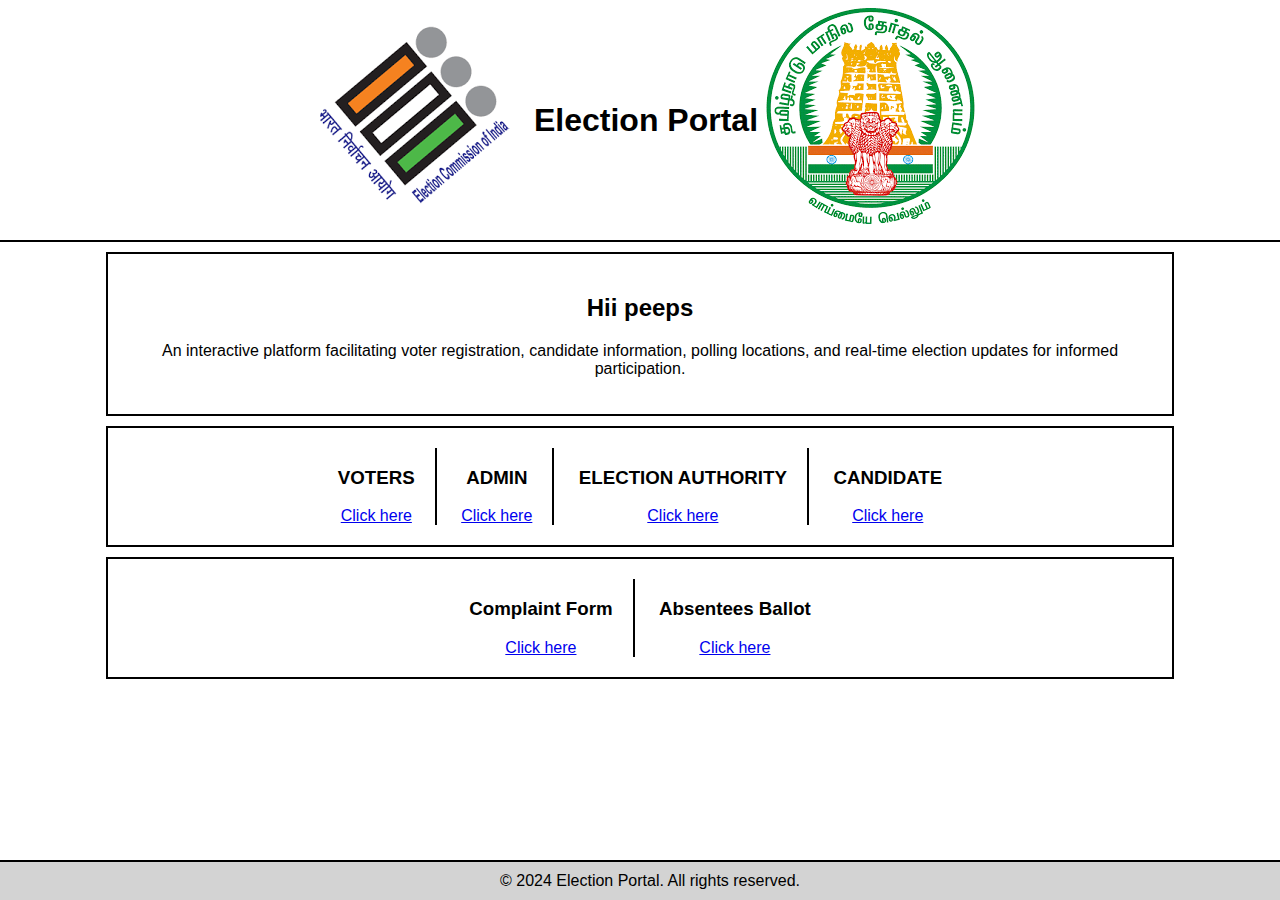
<file: index.html>
<!DOCTYPE html>
<html lang="en">
<head>
    <meta charset="UTF-8">
    <meta name="viewport" content="width=device-width, initial-scale=1.0">
    <title>Election Portal</title>
    <style>
        body {
            font-family: Arial, sans-serif;
            margin: 0;
            padding: 0;
        }
        header {
            border-bottom: 2px solid black;
     
            text-align: center;
			height:200px;
			  border-bottom: 2px solid black;
    padding: 20px;
    display: flex;
    align-items: center;
    justify-content: center;
        }
        .logo {
    width: 100px ;
    height: auto;
    margin: 0 10px; /* Adjust margin as needed */
	float: left;
}
.logo {
    width: 300 px;
    height: 250 px;
    
	float: left;
	
}
.logof {
    width: 300 px;
    height: 250 px;
    
	float: right;
	
}
        }
        #title {
            font-size: 24px;
            margin-top: 10px;
			text-align: center;
        }
        section {
            padding: 20px;
            border: 2px solid black;
            margin: 10px auto;
            width: 80%;
            text-align: center;
        }
        .footer {
            text-align: center;
            padding: 10px;
            border-top: 2px solid black;
            position: fixed;
            left: 0;
            bottom: 0;
            width: 100%;
            background-color: lightgray;
        }
    </style>
</head>
<body>
    <header>
        <img src="india.png" alt="Logo" id="logo">
        <h1 id="title">Election Portal  <h1>
		<img src="tn.png" alt="Logof" id= "logof">
    </header>
    <section>
        <h2>Hii peeps </h2>
        <p>An interactive platform facilitating voter registration, candidate information, polling locations, and real-time election updates for informed participation.</p>
    </section>
    <section>
        <div style="border-right: 2px solid black; display: inline-block; padding-right: 20px;">
            <h3>VOTERS</h3>
            <a href="voterhome.html">Click here</a>

        </div>
        <div style="border-right: 2px solid black; display: inline-block; padding-right: 20px; padding-left: 20px;">
            <h3>ADMIN</h3>
            <a href="admin.html">Click here</a>

        </div>
        <div style="border-right: 2px solid black; display: inline-block; padding-right: 20px; padding-left: 20px;">
            <h3>ELECTION AUTHORITY</h3>
            <a href="electionauthority.html">Click here</a>

        </div>
		<div style="display: inline-block; padding-left: 20px;">
            <h3>CANDIDATE</h3>
            <a href="candidatehome.html">Click here</a>

        </div>
    </section>
    <section>
        <div style="border-right: 2px solid black; display: inline-block; padding-right: 20px;">
            <h3>Complaint Form</h3>
            <a href="complaintform.html">Click here</a>

        </div>
        <div style="display: inline-block; padding-left: 20px;">
            <h3>Absentees Ballot</h3>
            <a href="absentee.html">Click here</a>
			</div>
			
    </section>
    <footer class="footer">
        &copy; 2024 Election Portal. All rights reserved.
    </footer>
</body>
</html>
</file>
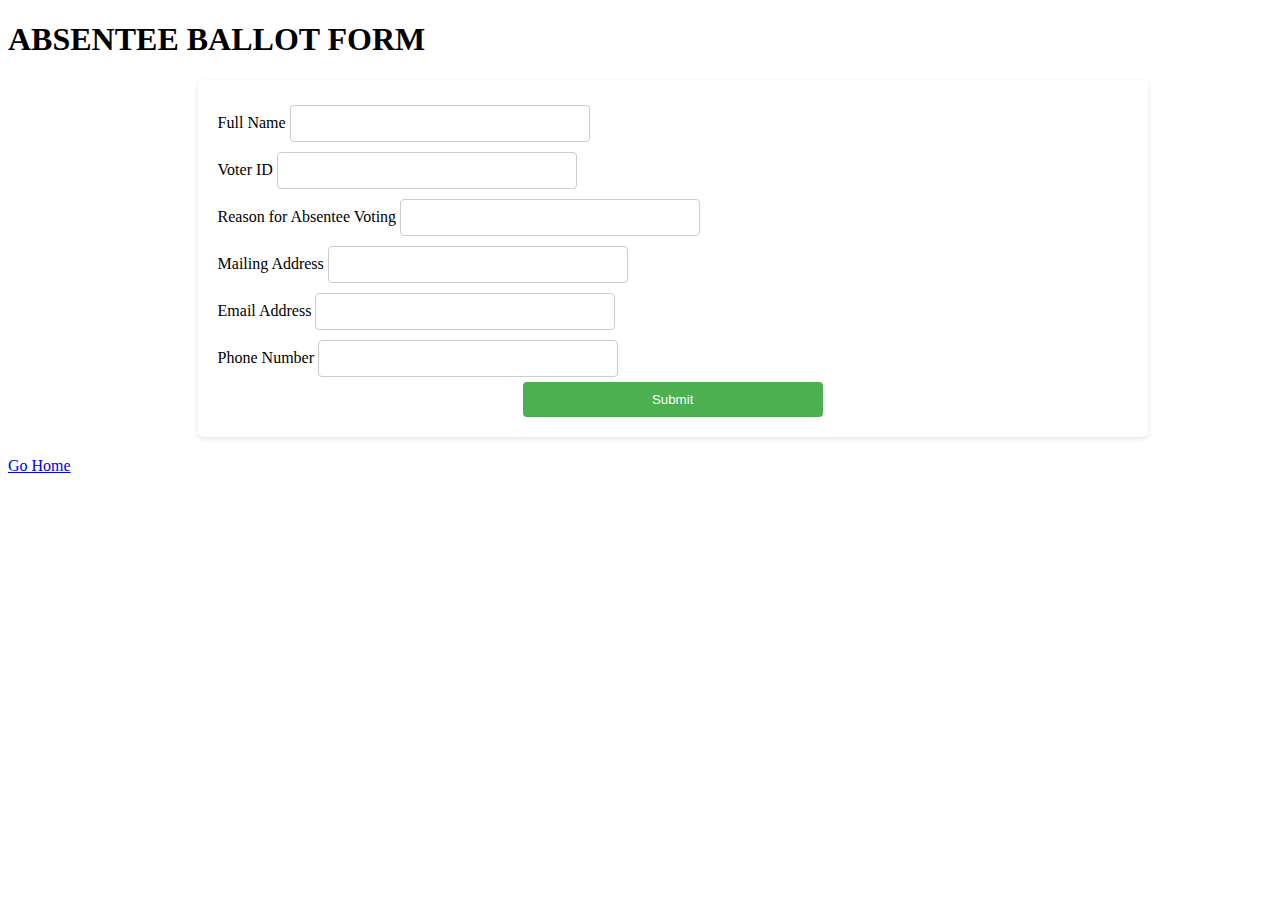
<file: Absentee.html>
<!DOCTYPE html>
<html lang="en">
<head>
<meta charset="UTF-8">
<meta name="viewport" content="width=device-width, initial-scale=1.0">
<title>Absentee Ballot Request Form</title>
<style>
/* Styles for forms */
form {
    background-color: #fff;
    padding: 20px;
    border-radius: 5px;
    box-shadow: 0 2px 5px rgba(0,0,0,0.1);
    margin-bottom: 20px;
    margin-left: 15%;
    margin-right: 15%;
    width: 72%;
}

/* Styles for input fields */
input[type="text"],
input[type="password"],
input[type="email"],
input[type="submit"],
input[type="radio"] {
    width: 300px;
    padding: 10px;
    margin: 5px 0;
    box-sizing: border-box;
    border: 1px solid #ccc;
    border-radius: 4px;
}

/* Styles for submit button */
input[type="submit"] {
    background-color: #4CAF50;
    color: white;
    border: none;
    cursor: pointer;
    display: block;
    margin: 0 auto;
}

/* Change submit button color on hover */
input[type="submit"]:hover {
    background-color: #45a049;
}

/* Styles for radio buttons */
input[type="radio"] {
    margin-right: 1px;
}

/* Responsive styles */
@media (max-width: 600px) {
    form {
        width: 80%;
        margin: 0 auto;
    }
}
</style>
</head>
<body>
<h1> ABSENTEE BALLOT FORM </h1>
<form action="absentee.php" method="post">
    <label for="fullname">Full Name</label>
    <input type="text" id="fullname" name="fullname" required><br>

    <label for="voterid">Voter ID</label>
    <input type="text" id="voterid" name="voterid" required><br>

    <label for="reason">Reason for Absentee Voting</label>
    <input type="text" id="reason" name="reason" required><br>

    <label for="address">Mailing Address</label>
    <input type="text" id="address" name="address" required><br>

    <label for="email">Email Address</label>
    <input type="email" id="email" name="email" required><br>

    <label for="phone">Phone Number</label>
    <input type="text" id="phone" name="phone" required><br>

    <input type="submit" value="Submit">
</form>
<section>
 <a href="index.html">Go Home</a>	 
      </section> 
</body>
</html>
</file>
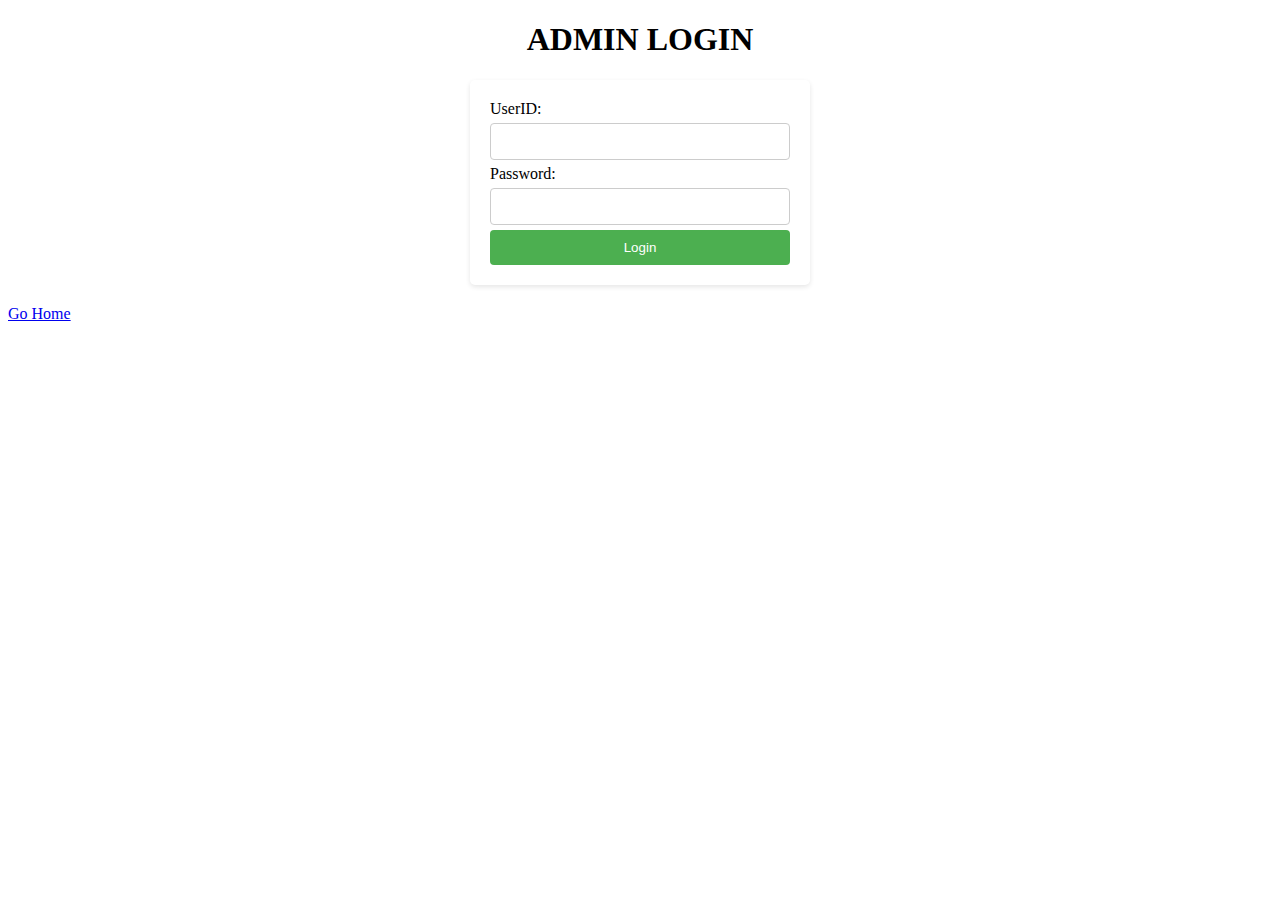
<file: admin.html>
<!DOCTYPE html>
<html lang="en">
<head>
<meta charset="UTF-8">
<meta name="viewport" content="width=device-width, initial-scale=1.0">
<title>Admin Login</title>
<style>
/* Styles for headings */
h2 {
    color: #333;
}

/* Styles for forms */
form {
    background-color: #fff;
    padding: 20px;
    border-radius: 5px;
    box-shadow: 0 2px 5px rgba(0,0,0,0.1);
    margin: 20px auto;
    width: 300px;
}

/* Styles for input fields */
input[type="text"],
input[type="password"] {
    width: 100%;
    padding: 10px;
    margin: 5px 0;
    box-sizing: border-box;
    border: 1px solid #ccc;
    border-radius: 4px;
}

/* Styles for submit button */
input[type="submit"] {
    background-color: #4CAF50;
    color: white;
    border: none;
    cursor: pointer;
    width: 100%;
    padding: 10px 0;
    border-radius: 4px;
}

/* Change submit button color on hover */
input[type="submit"]:hover {
    background-color: #45a049;
}
</style>
</head>
<body>

<h1 style="text-align: center;">ADMIN LOGIN</h1>

<form action="#" method="post" onsubmit="return validateForm()">
    <label for="userid">UserID:</label>
    <input type="text" id="userid" name="userid" required><br>

    <label for="password">Password:</label>
    <input type="password" id="password" name="password" required><br>

    <input type="submit" value="Login">
</form>
<section>
 <a href="index.html">Go Home</a>	 
      </section> 

<script>
function validateForm() {
    var userid = document.getElementById("userid").value;
    var password = document.getElementById("password").value;

    // Check if username is admin and password is password
    if (userid.trim() === "admin" && password.trim() === "password") {
        // Redirect to voting.html
        window.location.href = "adminhome.html";
        return false; // Prevent form submission since we are redirecting
    } else {
        alert("Invalid username or password");
        return false; // Prevent form submission
    }
}
</script>

</body>
</html>
</file>
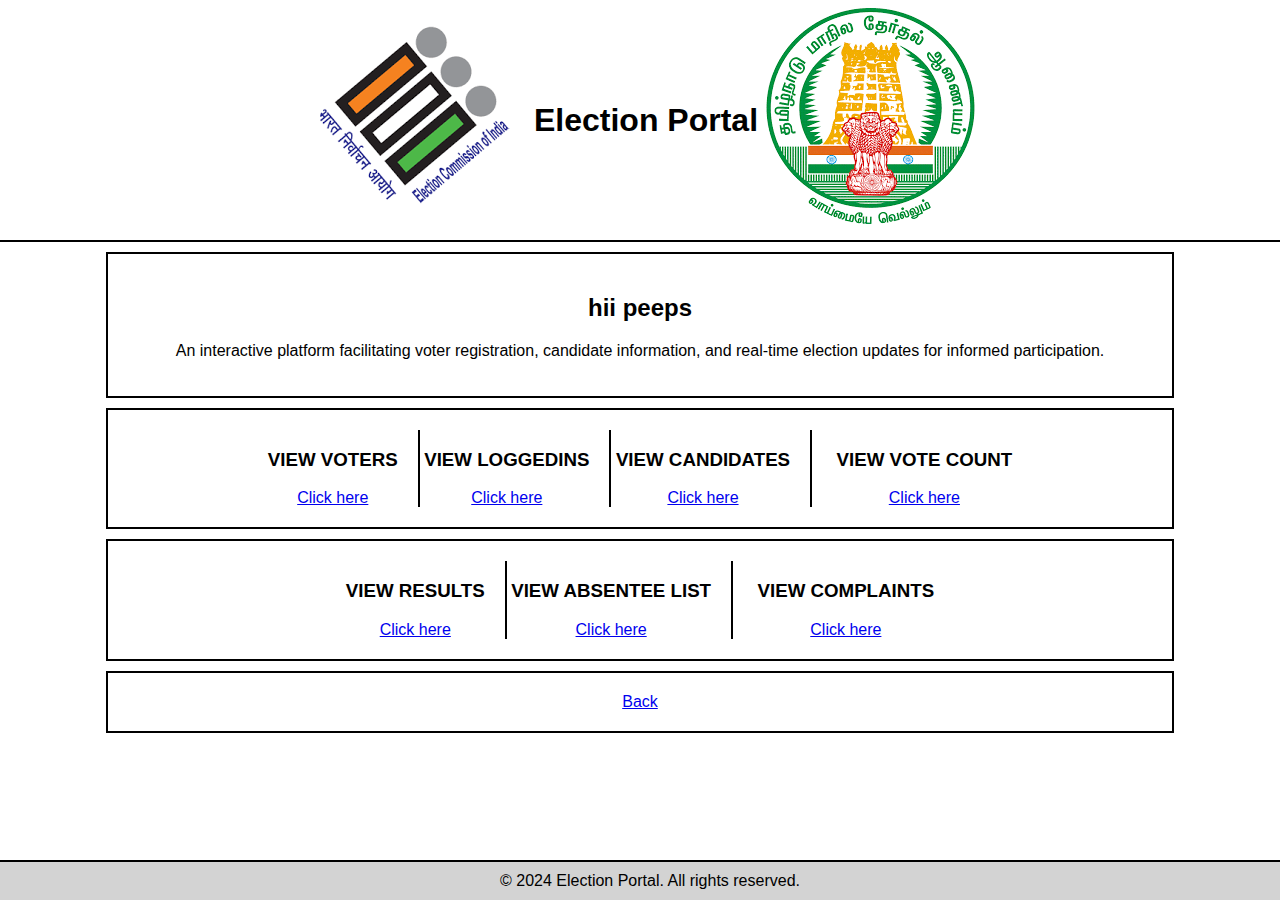
<file: adminhome.html>
<!DOCTYPE html>
<html lang="en">
<head>
    <meta charset="UTF-8">
    <meta name="viewport" content="width=device-width, initial-scale=1.0">
    <title>Election Portal</title>
    <style>
        body {
            font-family: Arial, sans-serif;
            margin: 0;
            padding: 0;
        }
        header {
            border-bottom: 2px solid black;
     
            text-align: center;
			height:200px;
			  border-bottom: 2px solid black;
    padding: 20px;
    display: flex;
    align-items: center;
    justify-content: center;
        }
        .logo {
    width: 100px ;
    height: auto;
    margin: 0 10px; /* Adjust margin as needed */
	float: left;
}
.logo {
    width: 300 px;
    height: 250 px;
    
	float: left;
	
}
.logof {
    width: 300 px;
    height: 250 px;
    
	float: right;
	
}
        }
        #title {
            font-size: 24px;
            margin-top: 10px;
			text-align: center;
        }
        section {
            padding: 20px;
            border: 2px solid black;
            margin: 10px auto;
            width: 80%;
            text-align: center;
        }
        .footer {
            text-align: center;
            padding: 10px;
            border-top: 2px solid black;
            position: fixed;
            left: 0;
            bottom: 0;
            width: 100%;
            background-color: lightgray;
        }
    </style>
</head>
<body>
    <header>
        <img src="india.png" alt="Logo" id="logo">
        <h1 id="title">Election Portal  <h1>
		<img src="tn.png" alt="Logof" id= "logof">
    </header>
    <section>
        <h2>hii peeps </h2>
        <p>An interactive platform facilitating voter registration, candidate information,  and real-time election updates for informed participation.</p>
    </section>
    <section>
        <div style="border-right: 2px solid black; display: inline-block; padding-right: 20px;">
            <h3>VIEW VOTERS</h3>
            <a href="voters.php">Click here</a>

        </div>
        <div style="border-right: 2px solid black; display: inline-block; padding-right: 20px; ">
            <h3>VIEW LOGGEDINS</h3>
            <a href="loggedin.php">Click here</a>

        </div>
		<div style="border-right: 2px solid black; display: inline-block; padding-right: 20px; ">
            <h3>VIEW CANDIDATES</h3>
            <a href="candidates.php">Click here</a>

        </div>
        <div style="display: inline-block; padding-left: 20px;">
            <h3>VIEW VOTE COUNT</h3>
            <a href="votecount.php">Click here</a>

        </div>
    </section>
    <section>
        <div style="border-right: 2px solid black; display: inline-block; padding-right: 20px;">
            <h3>VIEW RESULTS</h3>
            <a href="results.php">Click here</a>

        </div>
              <div style="border-right: 2px solid black; display: inline-block; padding-right: 20px;">

            <h3>VIEW ABSENTEE LIST</h3>
            <a href="absenteeview.php">Click here</a>
			</div>
			<div style="display: inline-block; padding-left: 20px;">
            <h3>VIEW COMPLAINTS</h3>
            <a href="complaintview.php">Click here</a>

        </div>
    </section>
	
	<section>
 <a href="admin.html">Back</a>	 
      </section> 
    <footer class="footer">
        &copy; 2024 Election Portal. All rights reserved.
    </footer>
</body>
</html>
</file>
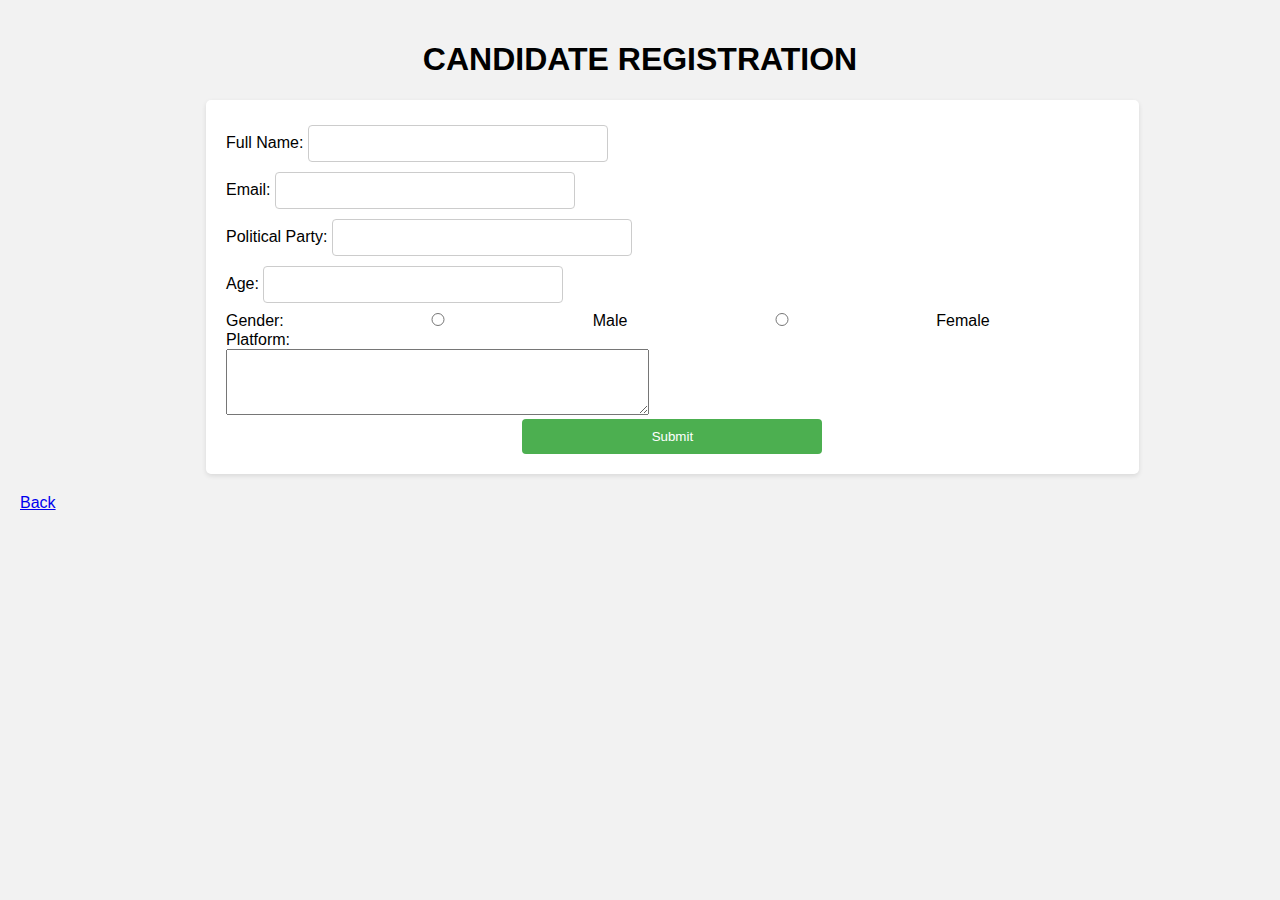
<file: candidate.html>
<!DOCTYPE html>
<html lang="en">
<head>
<meta charset="UTF-8">
<meta name="viewport" content="width=device-width, initial-scale=1.0">
<title>Election Candidate Registration Form</title>
<style>
/* Styles for the body */
body {
    font-family: Arial, sans-serif;
    background-color: #f2f2f2;
    margin: 0;
    padding: 20px;
}

/* Styles for headings */
h2 {
    color: #333;
}

/* Styles for forms */
form {
    background-color: #fff;
    padding: 20px;
    border-radius: 5px;
    box-shadow: 0 2px 5px rgba(0,0,0,0.1);
    margin-bottom: 20px;
    margin-left: 15%;
    margin-right:15%;
    width: 72%;
}

/* Styles for input fields */
input[type="text"],
input[type="password"],
input[type="email"],
input[type="submit"],
input[type="radio"] {
    width: 300px;
    padding: 10px;
    margin: 5px 0;
    box-sizing: border-box;
    border: 1px solid #ccc;
    border-radius: 4px;
	
}

/* Styles for submit button */
input[type="submit"] {
    background-color: #4CAF50;
    color: white;
    border: none;
    cursor: pointer;
	display: block;
    margin: 0 auto;
}

/* Change submit button color on hover */
input[type="submit"]:hover {
    background-color: #45a049;
}

/* Styles for radio buttons */
input[type="radio"] {
    margin-right: 1 px;
}

/* Responsive styles */
@media (max-width: 600px) {
    form {
        width: 80%;
        margin: 0 auto;
    }
}
</style>
</head>
<body>

<h1 style="text-align: center;">CANDIDATE REGISTRATION</h1>

<form action="candidateregister.php" method="post">
    <label for="fullname">Full Name:</label>
    <input type="text" id="fullname" name="fullname" required><br>

    <label for="email">Email:</label>
    <input type="email" id="email" name="email" required><br>

    <label for="party">Political Party:</label>
    <input type="text" id="party" name="party" required><br>

    <label for="age">Age:</label>
    <input type="text" id="age" name="age" required><br>

    <label for="gender">Gender:</label>
    <input type="radio" id="male" name="gender" value="male">
    <label for="male">Male</label>
    <input type="radio" id="female" name="gender" value="female">
    <label for="female">Female</label><br>

    <label for="platform">Platform:</label><br>
    <textarea id="platform" name="platform" rows="4" cols="50" required></textarea><br>

    <input type="submit" value="Submit">
</form>
<a href="index.html">Back</a>	 
</body>
</html>
</file>
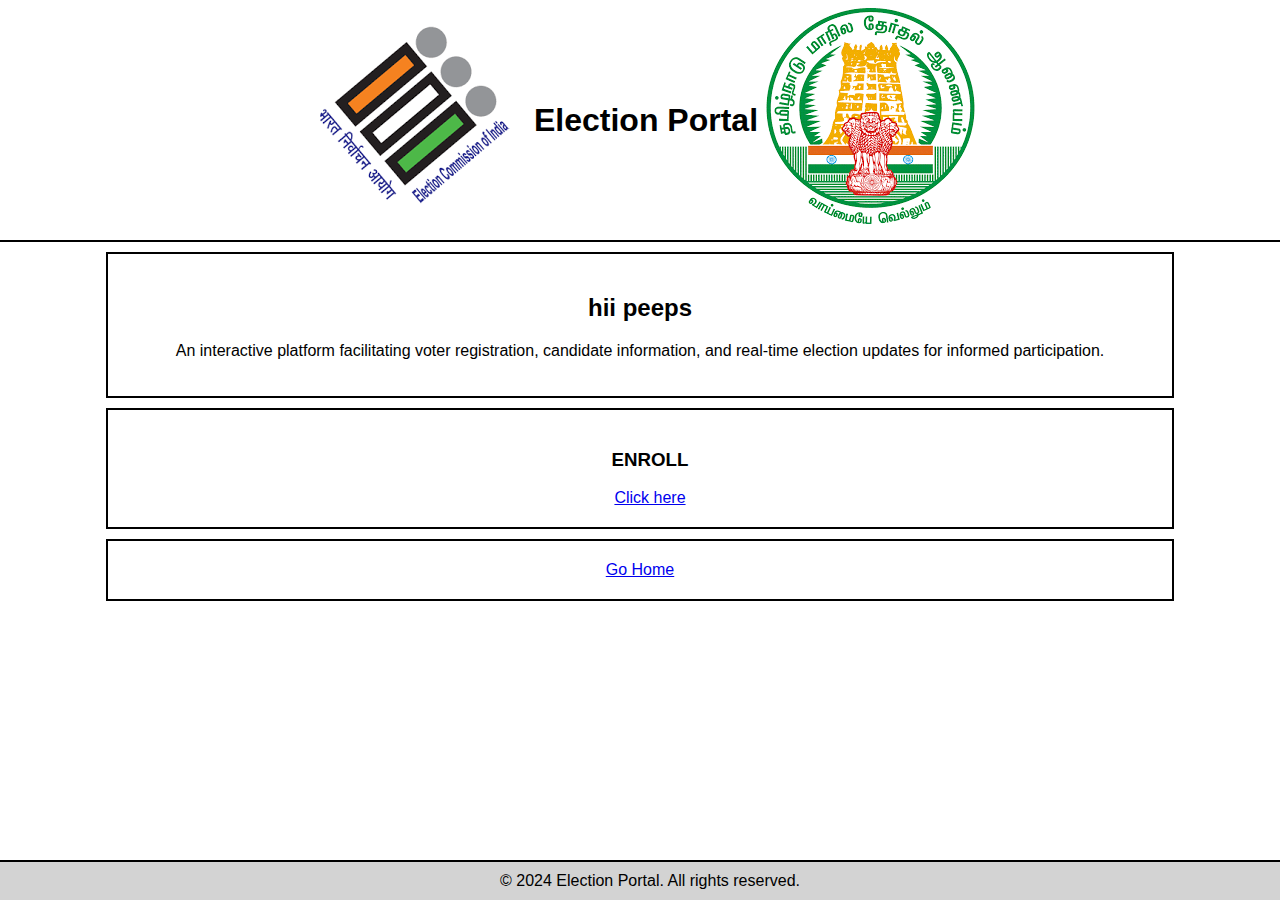
<file: candidatehome.html>
<!DOCTYPE html>
<html lang="en">
<head>
    <meta charset="UTF-8">
    <meta name="viewport" content="width=device-width, initial-scale=1.0">
    <title>Election Portal</title>
    <style>
        body {
            font-family: Arial, sans-serif;
            margin: 0;
            padding: 0;
        }
        header {
            border-bottom: 2px solid black;
     
            text-align: center;
			height:200px;
			  border-bottom: 2px solid black;
    padding: 20px;
    display: flex;
    align-items: center;
    justify-content: center;
        }
        .logo {
    width: 100px ;
    height: auto;
    margin: 0 10px; /* Adjust margin as needed */
	float: left;
}
.logo {
    width: 300 px;
    height: 250 px;
    
	float: left;
	
}
.logof {
    width: 300 px;
    height: 250 px;
    
	float: right;
	
}
        }
        #title {
            font-size: 24px;
            margin-top: 10px;
			text-align: center;
        }
        section {
            padding: 20px;
            border: 2px solid black;
            margin: 10px auto;
            width: 80%;
            text-align: center;
        }
        .footer {
            text-align: center;
            padding: 10px;
            border-top: 2px solid black;
            position: fixed;
            left: 0;
            bottom: 0;
            width: 100%;
            background-color: lightgray;
        }
    </style>
</head>
<body>
    <header>
        <img src="india.png" alt="Logo" id="logo">
        <h1 id="title">Election Portal  <h1>
		<img src="tn.png" alt="Logof" id= "logof">
    </header>
    <section>
        <h2>hii peeps </h2>
        <p>An interactive platform facilitating voter registration, candidate information,  and real-time election updates for informed participation.</p>
    </section>
    <section>
       
        <div style="display: inline-block; padding-left: 20px;">
            <h3>ENROLL</h3>
            <a href="candidate.html">Click here</a>

        </div>
    </section>
	<section>
 <a href="index.html">Go Home</a>	 
      </section> 

    <footer class="footer">
        &copy; 2024 Election Portal. All rights reserved.
    </footer>
</body>
</html>
</file>
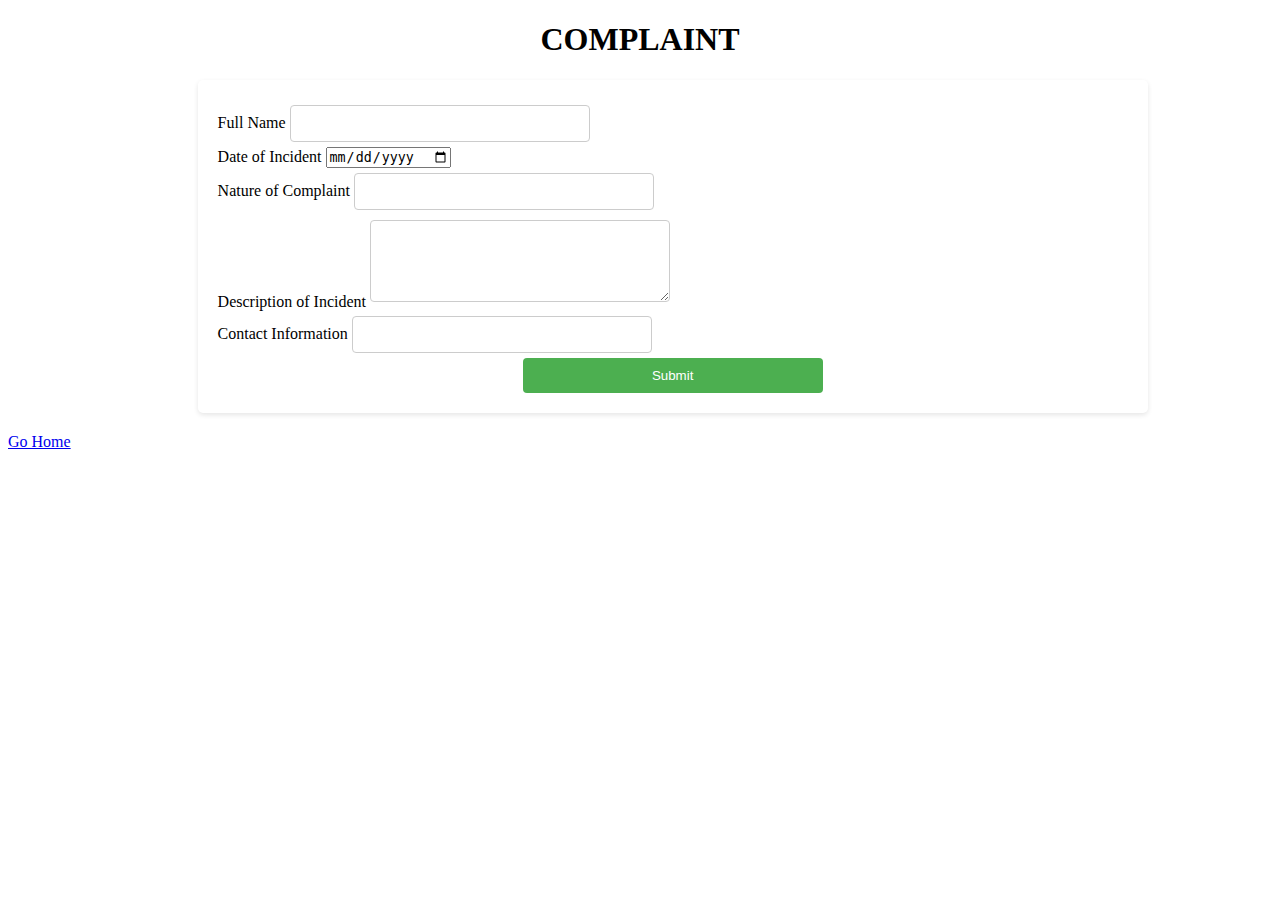
<file: complaintform.html>
<!DOCTYPE html>
<html lang="en">
<head>
<meta charset="UTF-8">
<meta name="viewport" content="width=device-width, initial-scale=1.0">
<title>Complaint Form</title>
<style>
/* Styles for forms */
form {
    background-color: #fff;
    padding: 20px;
    border-radius: 5px;
    box-shadow: 0 2px 5px rgba(0,0,0,0.1);
    margin-bottom: 20px;
    margin-left: 15%;
    margin-right:15%;
    width: 72%;
}

/* Styles for input fields */
input[type="text"],
input[type="password"],
input[type="email"],
input[type="submit"],
input[type="radio"],
textarea {
    width: 300px;
    padding: 10px;
    margin: 5px 0;
    box-sizing: border-box;
    border: 1px solid #ccc;
    border-radius: 4px;
}

/* Styles for submit button */
input[type="submit"] {
    background-color: #4CAF50;
    color: white;
    border: none;
    cursor: pointer;
    display: block;
    margin: 0 auto;
}

/* Change submit button color on hover */
input[type="submit"]:hover {
    background-color: #45a049;
}

/* Responsive styles */
@media (max-width: 600px) {
    form {
        width: 80%;
        margin: 0 auto;
    }
}
</style>
</head>
<body>
<h1 style="text-align: center;">COMPLAINT</h1>
<form action="complaintform.php" method="post">
  <div class="form-group">
    <label for="full_name">Full Name</label>
    <input type="text" id="full_name" name="full_name" required>
  </div>
  <div class="form-group">
    <label for="date_of_incident">Date of Incident</label>
    <input type="date" id="date_of_incident" name="date_of_incident" required>
  </div>
  <div class="form-group">
    <label for="nature_of_complaint">Nature of Complaint</label>
    <input type="text" id="nature_of_complaint" name="nature_of_complaint" required>
  </div>
  <div class="form-group">
    <label for="description_of_incident">Description of Incident</label>
    <textarea id="description_of_incident" name="description_of_incident" rows="4" required></textarea>
  </div>
  <div class="form-group">
    <label for="contact_information">Contact Information</label>
    <input type="text" id="contact_information" name="contact_information" required>
  </div>
  <input type="submit" value="Submit">
</form>
<section>
 <a href="index.html">Go Home</a>	 
      </section> 
</body>
</html>
</file>
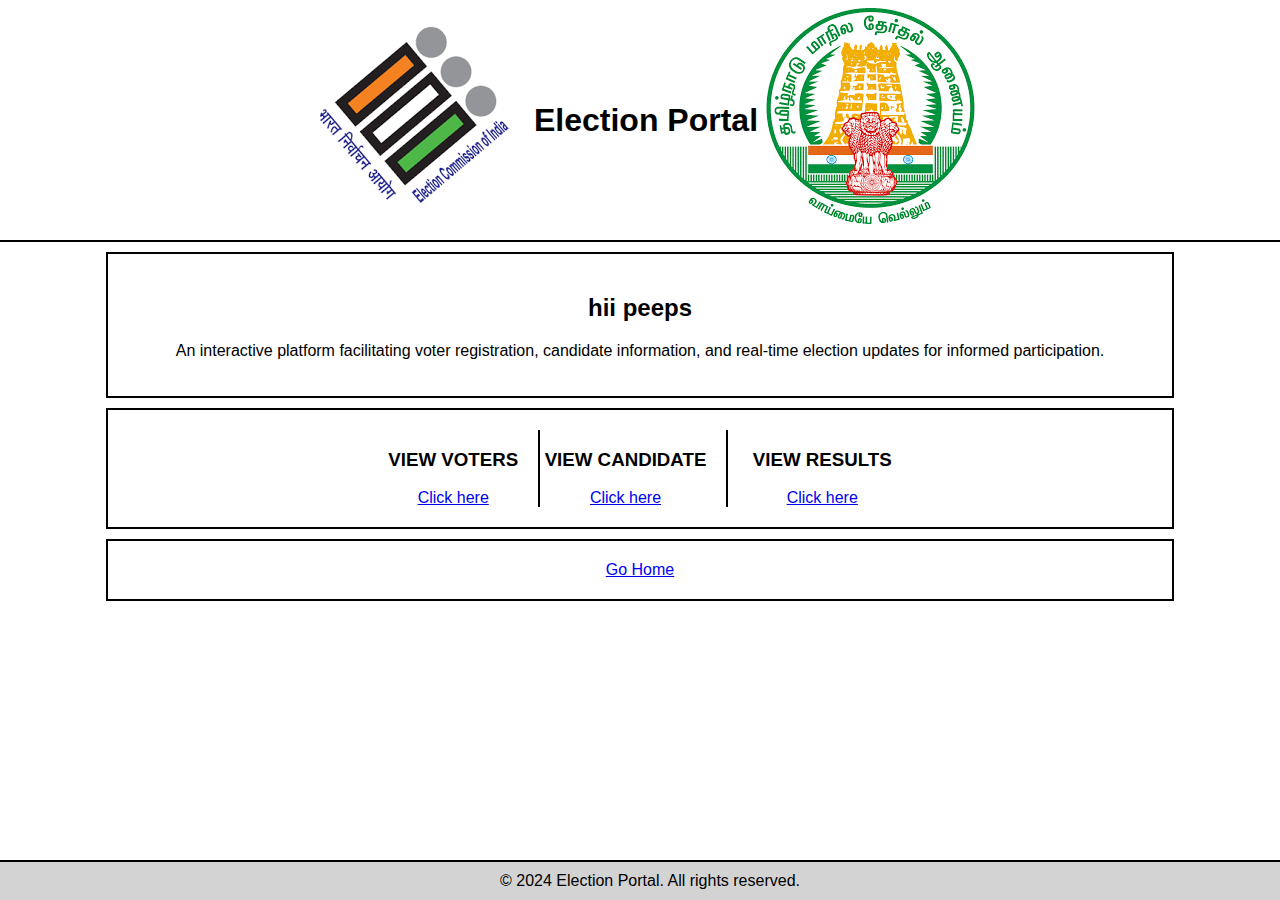
<file: eahome.html>
<!DOCTYPE html>
<html lang="en">
<head>
    <meta charset="UTF-8">
    <meta name="viewport" content="width=device-width, initial-scale=1.0">
    <title>Election Portal</title>
    <style>
        body {
            font-family: Arial, sans-serif;
            margin: 0;
            padding: 0;
        }
        header {
            border-bottom: 2px solid black;
     
            text-align: center;
			height:200px;
			  border-bottom: 2px solid black;
    padding: 20px;
    display: flex;
    align-items: center;
    justify-content: center;
        }
        .logo {
    width: 100px ;
    height: auto;
    margin: 0 10px; /* Adjust margin as needed */
	float: left;
}
.logo {
    width: 300 px;
    height: 250 px;
    
	float: left;
	
}
.logof {
    width: 300 px;
    height: 250 px;
    
	float: right;
	
}
        }
        #title {
            font-size: 24px;
            margin-top: 10px;
			text-align: center;
        }
        section {
            padding: 20px;
            border: 2px solid black;
            margin: 10px auto;
            width: 80%;
            text-align: center;
        }
        .footer {
            text-align: center;
            padding: 10px;
            border-top: 2px solid black;
            position: fixed;
            left: 0;
            bottom: 0;
            width: 100%;
            background-color: lightgray;
        }
    </style>
</head>
<body>
    <header>
        <img src="india.png" alt="Logo" id="logo">
        <h1 id="title">Election Portal  <h1>
		<img src="tn.png" alt="Logof" id= "logof">
    </header>
    <section>
        <h2>hii peeps </h2>
        <p>An interactive platform facilitating voter registration, candidate information,  and real-time election updates for informed participation.</p>
    </section>
    <section>
        <div style="border-right: 2px solid black; display: inline-block; padding-right: 20px;">
            <h3>VIEW VOTERS</h3>
            <a href="voters.php">Click here</a>

        </div>
        
        <div style="border-right: 2px solid black; display: inline-block; padding-right: 20px;">
            <h3>VIEW CANDIDATE</h3>
            <a href="candidate.php">Click here</a>

        </div>
		<div style="display: inline-block; padding-left: 20px;">
            <h3>VIEW RESULTS</h3>
            <a href="candidate.php">Click here</a>

        </div>
    </section>
	
	<section>
 <a href="index.html">Go Home</a>	 
      </section> 
    
    <footer class="footer">
        &copy; 2024 Election Portal. All rights reserved.
    </footer>
</body>
</html>
</file>
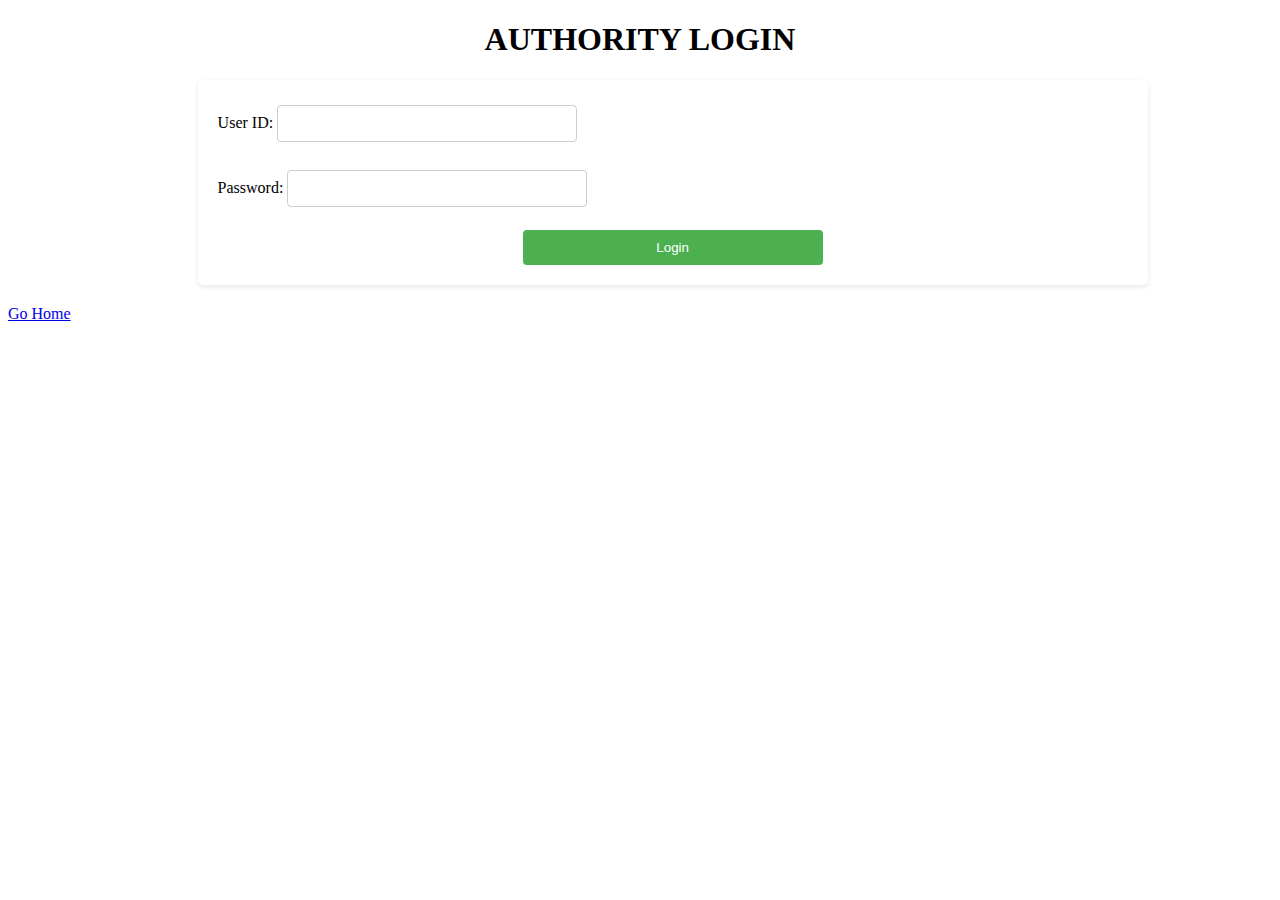
<file: electionauthority.html>
<!DOCTYPE html>
<html lang="en">
<head>
    <meta charset="UTF-8">
    <meta name="viewport" content="width=device-width, initial-scale=1.0">
    <title>Election Authority Login</title>
    <style>
        /* Styles for headings */
        h2 {
            color: #333;
        }

        /* Styles for forms */
        form {
            background-color: #fff;
            padding: 20px;
            border-radius: 5px;
            box-shadow: 0 2px 5px rgba(0,0,0,0.1);
            margin-bottom: 20px;
            margin-left: 15%;
            margin-right:15%;
            width: 72%;
        }

        /* Styles for input fields */
        input[type="text"],
        input[type="password"],
        input[type="email"],
        input[type="submit"],
        input[type="radio"] {
            width: 300px;
            padding: 10px;
            margin: 5px 0;
            box-sizing: border-box;
            border: 1px solid #ccc;
            border-radius: 4px;
        }

        /* Styles for submit button */
        input[type="submit"] {
            background-color: #4CAF50;
            color: white;
            border: none;
            cursor: pointer;
            display: block;
            margin: 0 auto;
        }

        /* Change submit button color on hover */
        input[type="submit"]:hover {
            background-color: #45a049;
        }

        /* Styles for radio buttons */
        input[type="radio"] {
            margin-right: 1 px;
        }

        /* Responsive styles */
        @media (max-width: 600px) {
            form {
                width: 80%;
                margin: 0 auto;
            }
        }
    </style>
</head>
<body>
    <h1 style="text-align: center;">AUTHORITY LOGIN</h1>
    <form action="#" method="post" id="loginForm" onsubmit="return validateForm()">
        <label for="userId">User ID:</label>
        <input type="text" id="userId" name="userId" required><br><br>
        <label for="password">Password:</label>
        <input type="password" id="password" name="password" required><br><br>
        <input type="submit" value="Login">
    </form>
<section>
 <a href="index.html">Go Home</a>	 
      </section> 
    <script>
        function validateForm() {
            // Perform your validation here, e.g., check user ID and password

            // For demonstration purposes, assume login is successful
            // Replace this with your actual validation logic
            var userId = document.getElementById("userId").value;
            var password = document.getElementById("password").value;
            if (userId === "admin" && password === "password") {
                // Redirect to another page after successful login
                window.location.href = "eahome.html";
                return false; // Prevent form submission
            } else {
                // Add your login failure handling here
                alert("Invalid credentials. Please try again.");
                return false; // Prevent form submission
            }
        }
    </script>
</body>
</html>
</file>
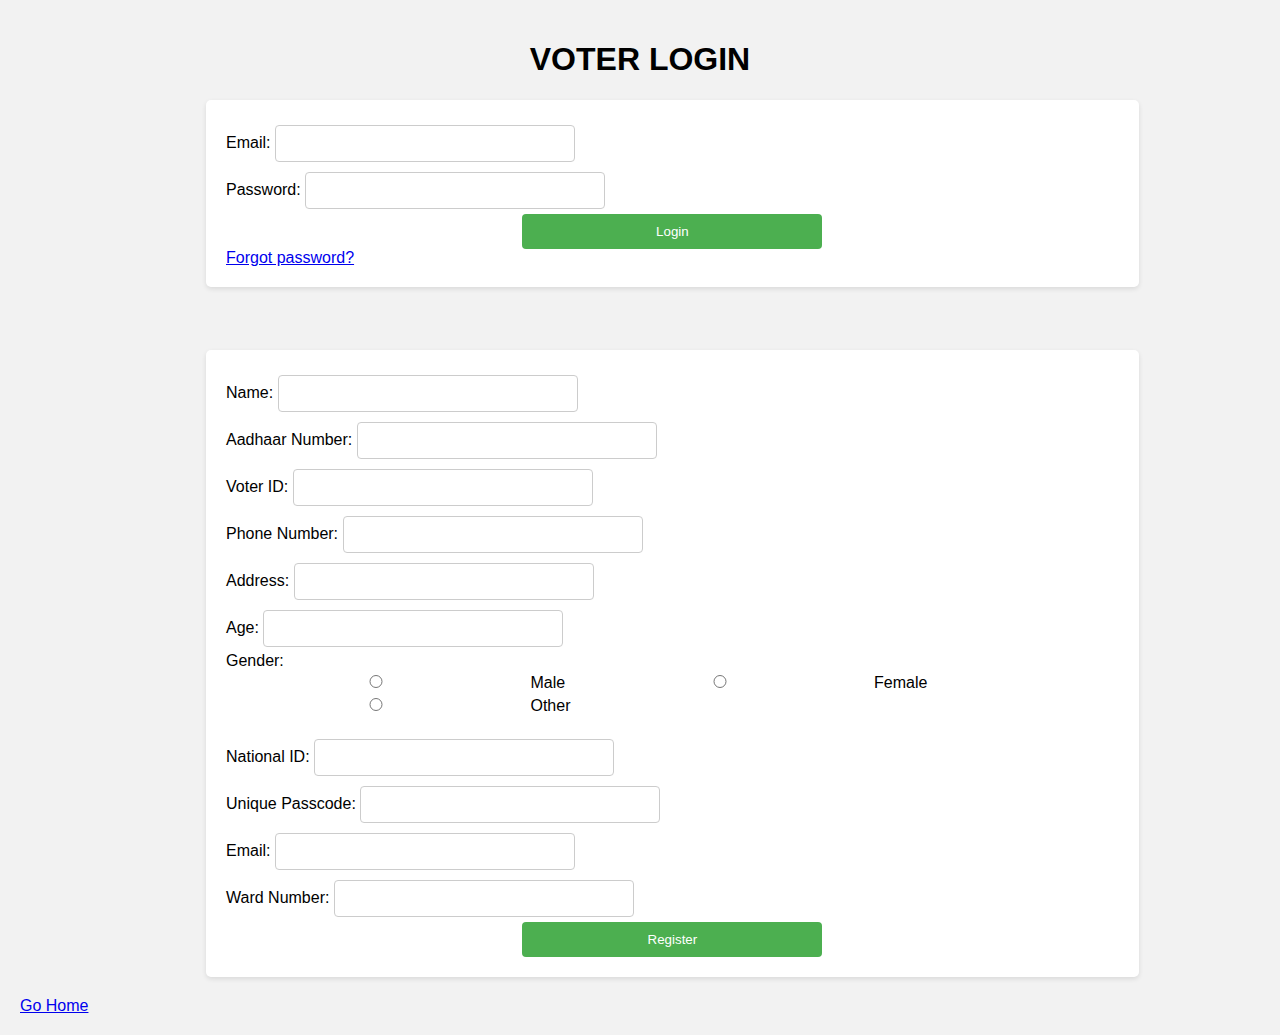
<file: login.html>
<!DOCTYPE html>
<html lang="en">
<head>
    <meta charset="UTF-8">
    <meta name="viewport" content="width=device-width, initial-scale=1.0">
    <title>Login/Register Form</title>
<link rel="stylesheet" type="text/css" href="styles.css">
</head>
<body>
  <div style="display: flex; align-items: center; justify-content: center;">
  <h1 style="text-align: center;">VOTER LOGIN </h1>
  </div>
    
    <form action="login.php" method="post">
        Email: <input type="email" name="email" required><br>
        Password: <input type="password" name="password" required><br>
        <input type="submit" value="Login">
		 <a href="password.php">Forgot password?</a>
    </form>
<div style="display: flex; align-items: center; justify-content: center;">
  <h1 style="text-align: center;"VOTER REGISTERATION</h1>
</div>
    
    <form action="register.php" method="post">
        Name: <input type="text" name="name" required><br>
        Aadhaar Number: <input type="text" name="aadhaar_number" required><br>
        Voter ID: <input type="text" name="voter_id" required><br>
        Phone Number: <input type="text" name="phone_number" required><br>
        Address: <input type="text" name="address" required><br>
        Age: <input type="text" name="age" required><br>
        Gender: <br>
        <input type="radio" name="gender" value="Male"> Male
        <input type="radio" name="gender" value="Female"> Female
        <input type="radio" name="gender" value="Other"> Other<br><br>
        National ID: <input type="text" name="national_id" required><br>
        Unique Passcode: <input type="password" name="passcode" required><br>
        Email: <input type="email" name="email" required><br>
        Ward Number: <input type="text" name="ward_number" required><br>
        <input type="submit" value="Register">
    </form>
	<section>
 <a href="index.html">Go Home</a>	 
      </section> 
</body>
</html>
</file>
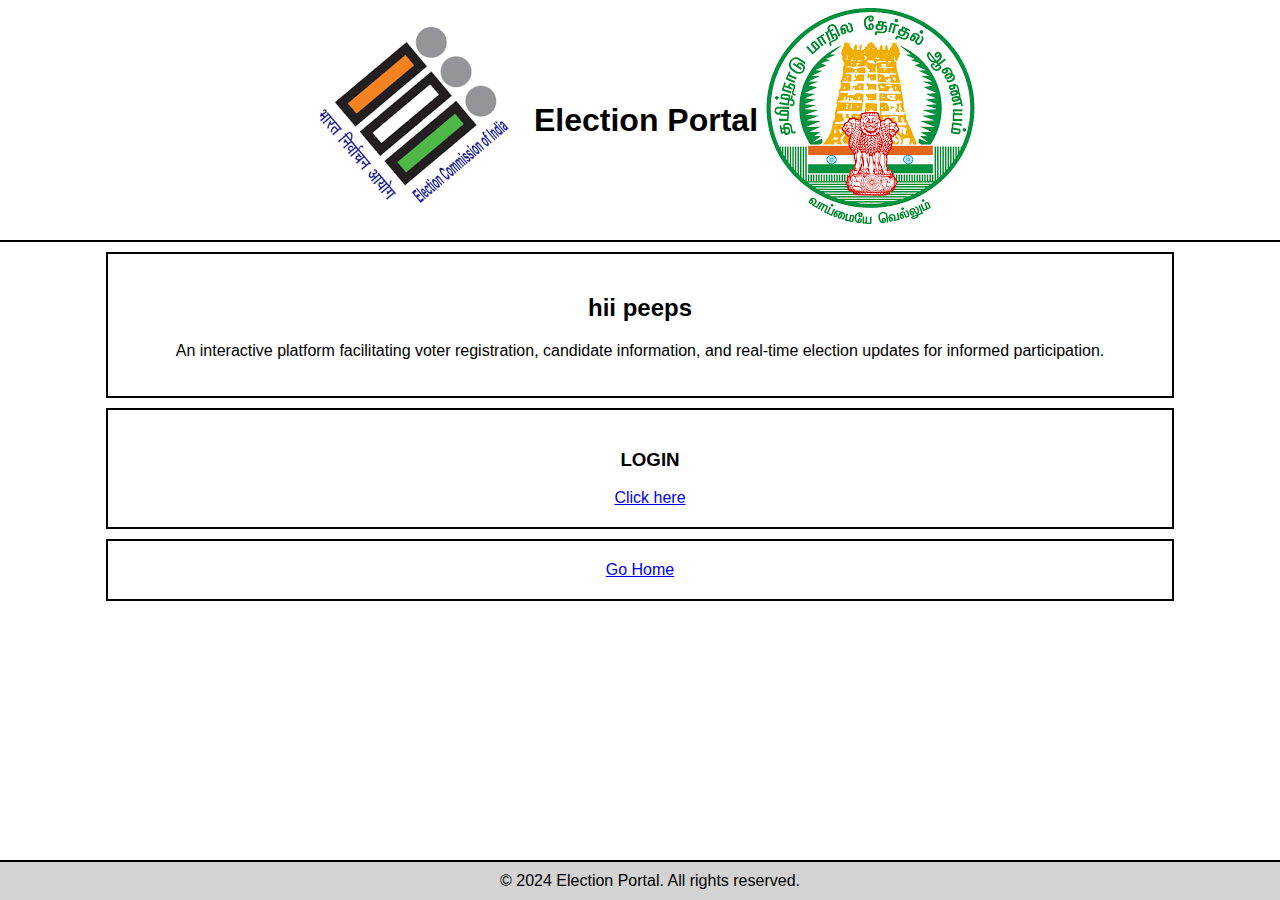
<file: voterhome.html>
<!DOCTYPE html>
<html lang="en">
<head>
    <meta charset="UTF-8">
    <meta name="viewport" content="width=device-width, initial-scale=1.0">
    <title>Election Portal</title>
    <style>
        body {
            font-family: Arial, sans-serif;
            margin: 0;
            padding: 0;
        }
        header {
            border-bottom: 2px solid black;
     
            text-align: center;
			height:200px;
			  border-bottom: 2px solid black;
    padding: 20px;
    display: flex;
    align-items: center;
    justify-content: center;
        }
        .logo {
    width: 100px ;
    height: auto;
    margin: 0 10px; /* Adjust margin as needed */
	float: left;
}
.logo {
    width: 300 px;
    height: 250 px;
    
	float: left;
	
}
.logof {
    width: 300 px;
    height: 250 px;
    
	float: right;
	
}
        }
        #title {
            font-size: 24px;
            margin-top: 10px;
			text-align: center;
        }
        section {
            padding: 20px;
            border: 2px solid black;
            margin: 10px auto;
            width: 80%;
            text-align: center;
        }
        .footer {
            text-align: center;
            padding: 10px;
            border-top: 2px solid black;
            position: fixed;
            left: 0;
            bottom: 0;
            width: 100%;
            background-color: lightgray;
        }
    </style>
</head>
<body>
    <header>
        <img src="india.png" alt="Logo" id="logo">
        <h1 id="title">Election Portal  <h1>
		<img src="tn.png" alt="Logof" id= "logof">
    </header>
    <section>
        <h2>hii peeps </h2>
        <p>An interactive platform facilitating voter registration, candidate information,  and real-time election updates for informed participation.</p>
    </section>
    <section>
      <div style="display: inline-block; padding-left: 20px;">
            <h3>LOGIN</h3>
            <a href="login.html">Click here</a>

        </div>
     </section>
	 <section>
 <a href="index.html">Go Home</a>	 
      </section> 
    <footer class="footer">
        &copy; 2024 Election Portal. All rights reserved.
    </footer>
</body>
</html>
</file>
<file: styles.css>
/* Styles for the body */
body {
    font-family: Arial, sans-serif;
    background-color: #f2f2f2;
    margin: 0;
    padding: 20px;
}

/* Styles for headings */
h2 {
    color: #333;
}

/* Styles for forms */
form {
    background-color: #fff;
    padding: 20px;
    border-radius: 5px;
    box-shadow: 0 2px 5px rgba(0,0,0,0.1);
    margin-bottom: 20px;
    margin-left: 15%;
    margin-right:15%;
    width: 72%;
}

/* Styles for input fields */
input[type="text"],
input[type="password"],
input[type="email"],
input[type="submit"],
input[type="radio"] {
    width: 300px;
    padding: 10px;
    margin: 5px 0;
    box-sizing: border-box;
    border: 1px solid #ccc;
    border-radius: 4px;
	
}

/* Styles for submit button */
input[type="submit"] {
    background-color: #4CAF50;
    color: white;
    border: none;
    cursor: pointer;
	display: block;
    margin: 0 auto;
}

/* Change submit button color on hover */
input[type="submit"]:hover {
    background-color: #45a049;
}

/* Styles for radio buttons */
input[type="radio"] {
    margin-right: 1 px;
}

/* Responsive styles */
@media (max-width: 600px) {
    form {
        width: 80%;
        margin: 0 auto;
    }
}
</file>
